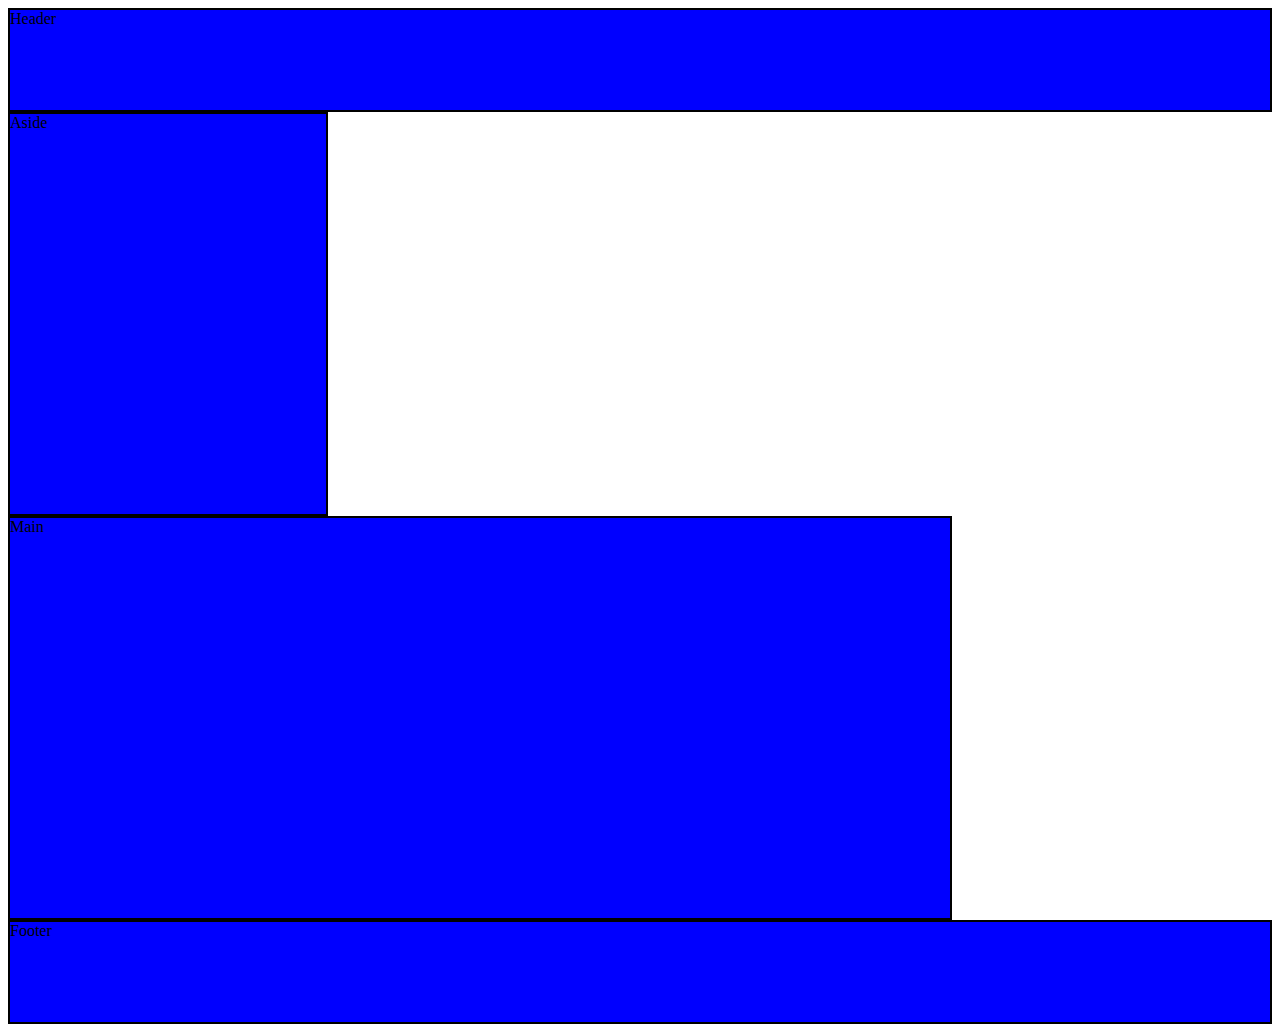
<file: Float/index.html>
<!DOCTYPE html>
<html lang="en">
<head>
    <meta charset="UTF-8">
    <meta name="viewport" content="width=device-width, initial-scale=1.0">
    <title>Float Example</title>
    <link rel="stylesheet" type="text/css" href="style.css">

</head>
<body>
    
    <header>Header</header>
    <aside>Aside</aside>
    <main>Main</main>
    <Footer>Footer</Footer>

</body>
</html>
</file>
<file: Float/style.css>
header {
    background-color: blue;
    height:100px;
    clear: both;
    border-style: solid;
    border-color: black;
    border-width: 2px;
}

aside {
    background-color: blue;
    height: 400px;
    width: 25%;
    float: left;
    border-style: solid;
    border-color: black;
    border-width: 2px;
}

main {
    background-color: blue;
    height: 400px;
    width: 74.37%;
    float: left;
    border-style: solid;
    border-color: black;
    border-width: 2px;
}

footer {
    background-color: blue;
    height: 100px;
    clear: both;
    border-style: solid;
    border-color: black;
    border-width: 2px;
}
</file>
